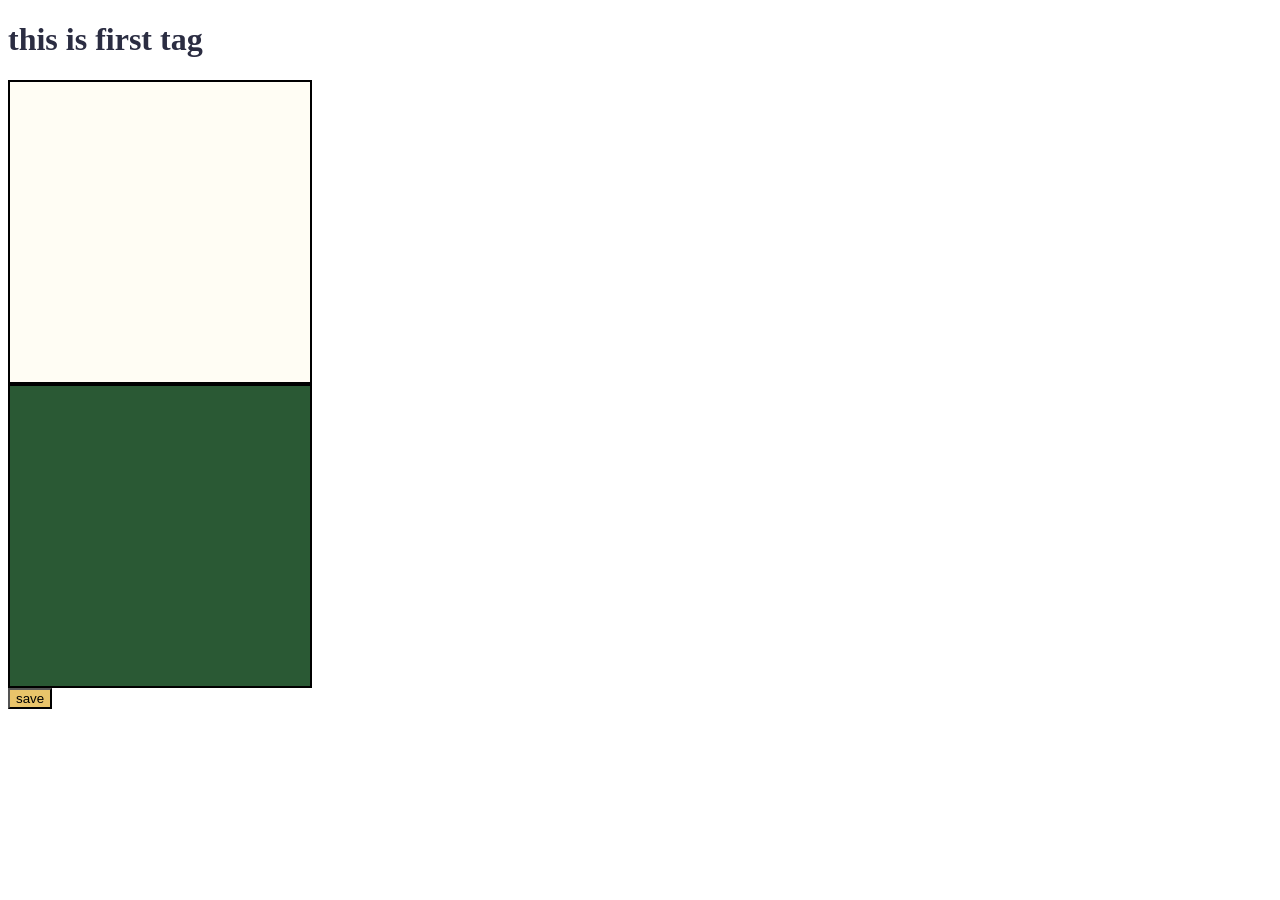
<file: index2.html>
<!DOCTYPE html>
<html lang="en">
<head>
    <meta charset="UTF-8">
    <meta name="viewport" content="width=device-width, initial-scale=1.0">
    <title>Document</title>
    <style>
        .box{
            height: 300px;
            width: 300px;
            /* background-color: #E63946; */
            background-color:  #FFFDF4;
            border: 2px solid;
        }
        .box1{
             height: 300px;
            width: 300px;
            /* background-color: #FFB703; */
            background-color: #2A5934;
            border: 2px solid;
        }
    </style>
</head>
<body>
    <h1 style="color: #2B2D42;">this is first tag</h1>
    <div class="box">

    </div>
    <div class="box1"></div>
    <button style="background-color: #E9C46A;">save</button>
</body>
</html>
</file>
